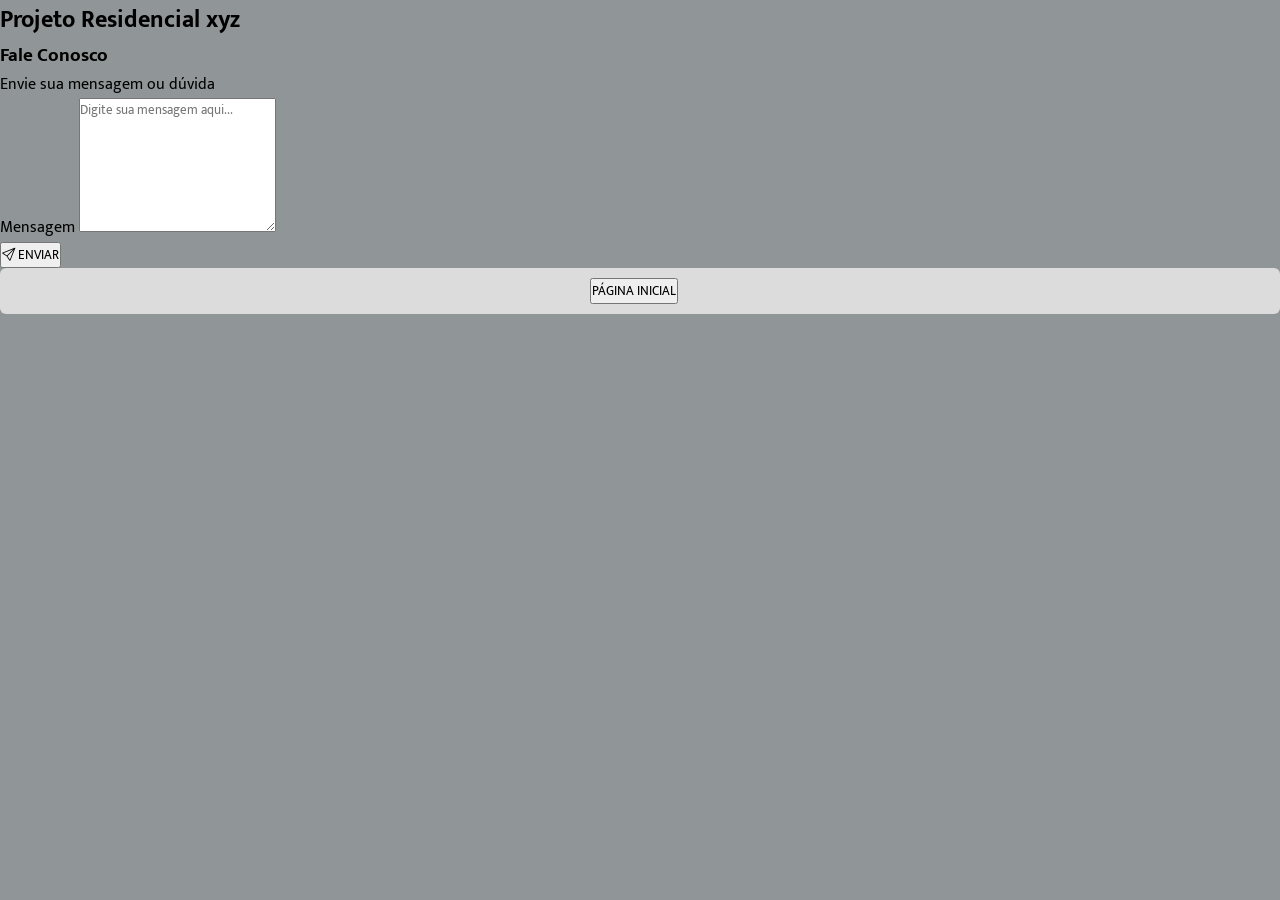
<file: Pages/ContactUs.html>
<!DOCTYPE html>
<html lang="pt-br">

<head>
    <meta charset="UTF-8">
    <meta http-equiv="X-UA-Compatible" content="IE=edge">
    <meta name="viewport" content="width=device-width, initial-scale=1.0">

    <!-- Ícones -->
    <link rel="stylesheet"
        href="https://cdn.jsdelivr.net/npm/bootstrap-icons@1.13.1/font/bootstrap-icons.min.css">

    <!-- CSS -->
    <link rel="stylesheet" href="../css/PatternStyle.css">
    <!-- <link rel="stylesheet" href="../css/ContactUs.css"> -->

    <title>Fale Conosco</title>
</head>

<body>

    <!-- Container geral -->
    <div class="container">

        <!-- HEADER -->
        <header class="header">
            <div class="header-content">
                <h2 class="titulo">Projeto Residencial xyz</h2>
            </div>
        </header>

        <!-- MAIN -->
        <main class="main">
            <div class="main-content">

                <section class="contato">
                    <div class="contato-container">

                        <div class="contato-header">
                            <h3>Fale Conosco</h3>
                            <p>Envie sua mensagem ou dúvida</p>
                        </div>

                        <form class="form-contato">

                            <div class="campo">
                                <div class="campo-content">
                                    <label for="mensagem">Mensagem</label>
                                    <textarea id="mensagem" rows="6"
                                        placeholder="Digite sua mensagem aqui..."></textarea>
                                </div>
                            </div>

                            <div class="acoes">
                                <button type="submit" id="btnEnviar">
                                    <i class="bi bi-send"></i>
                                    <span>ENVIAR</span>
                                </button>
                            </div>

                        </form>

                    </div>
                </section>

            </div>
        </main>

        <!-- FOOTER -->
        <footer class="footer">
            <div class="footer-content">
                <button id="btnPaginaInicial">
                    PÁGINA INICIAL
                </button>
            </div>
        </footer>

    </div>

</body>

</html>
</file>
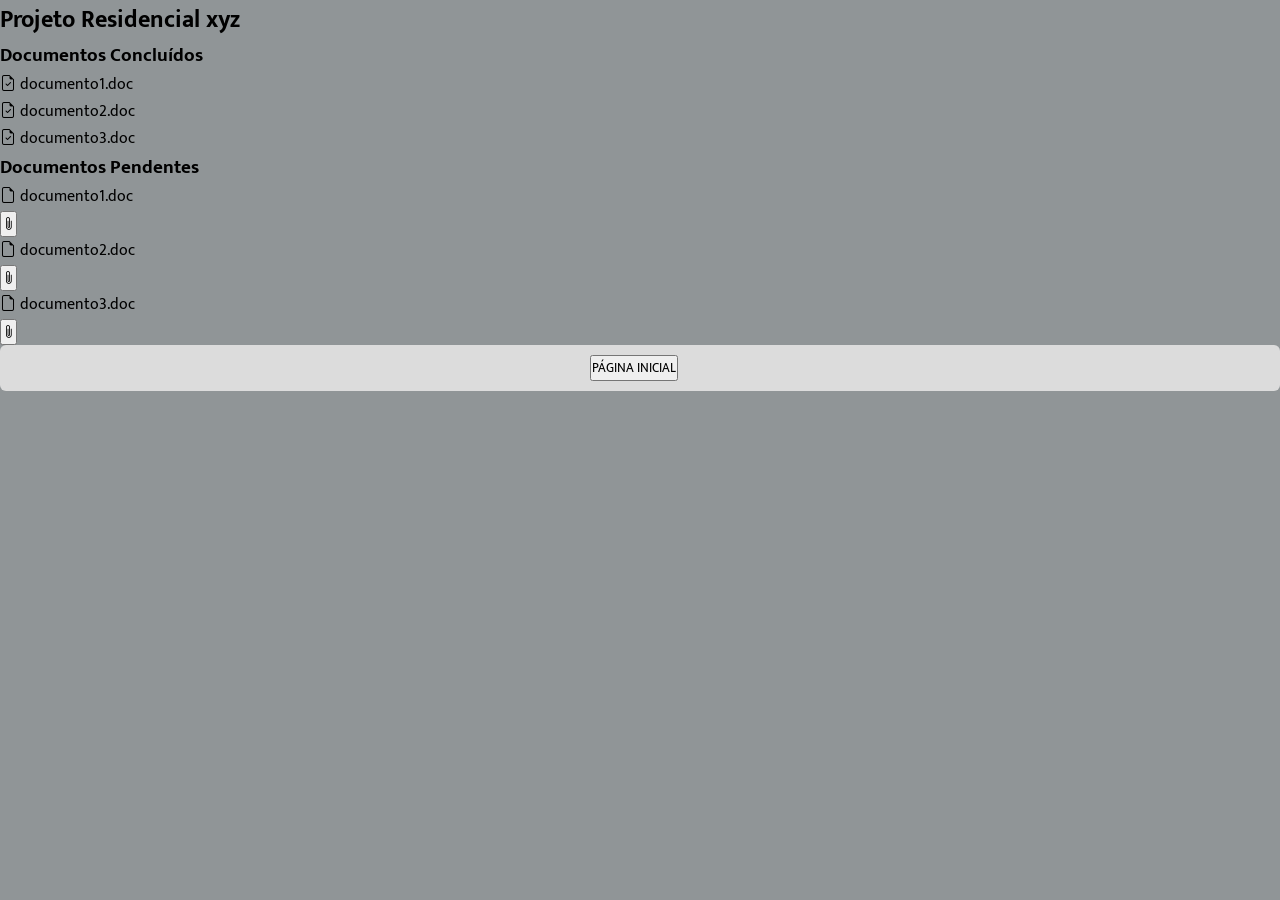
<file: Pages/Documents.html>
<!DOCTYPE html>
<html lang="pt-br">

<head>
    <meta charset="UTF-8">
    <meta http-equiv="X-UA-Compatible" content="IE=edge">
    <meta name="viewport" content="width=device-width, initial-scale=1.0">

    <link rel="stylesheet"
        href="https://cdn.jsdelivr.net/npm/bootstrap-icons@1.13.1/font/bootstrap-icons.min.css">

    <link rel="stylesheet" href="../css/PatternStyle.css">
    <!-- <link rel="stylesheet" href="../css/Documents.css"> -->

    <title>Documentos</title>
</head>

<body>

    <div class="container">

        <header class="header">
            <div class="header-content">
                <h2 class="titulo">Projeto Residencial xyz</h2>
            </div>
        </header>

        <main class="main">
            <div class="main-content">

                <section class="documentos concluidos">
                    <div class="documentos-container">

                        <div class="section-header">
                            <h3>Documentos Concluídos</h3>
                        </div>

                        <div class="documentos-lista">

                            <div class="documento-item">
                                <i class="bi bi-file-earmark-check"></i>
                                <span>documento1.doc</span>
                            </div>

                            <div class="documento-item">
                                <i class="bi bi-file-earmark-check"></i>
                                <span>documento2.doc</span>
                            </div>

                            <div class="documento-item">
                                <i class="bi bi-file-earmark-check"></i>
                                <span>documento3.doc</span>
                            </div>

                        </div>

                    </div>
                </section>

                <section class="documentos pendentes">
                    <div class="documentos-container">

                        <div class="section-header">
                            <h3>Documentos Pendentes</h3>
                        </div>

                        <div class="documentos-lista">

                            <div class="documento-item">
                                <div class="documento-info">
                                    <i class="bi bi-file-earmark"></i>
                                    <span>documento1.doc</span>
                                </div>
                                <div class="documento-acao">
                                    <button type="button">
                                        <i class="bi bi-paperclip"></i>
                                    </button>
                                </div>
                            </div>

                            <div class="documento-item">
                                <div class="documento-info">
                                    <i class="bi bi-file-earmark"></i>
                                    <span>documento2.doc</span>
                                </div>
                                <div class="documento-acao">
                                    <button type="button">
                                        <i class="bi bi-paperclip"></i>
                                    </button>
                                </div>
                            </div>

                            <div class="documento-item">
                                <div class="documento-info">
                                    <i class="bi bi-file-earmark"></i>
                                    <span>documento3.doc</span>
                                </div>
                                <div class="documento-acao">
                                    <button type="button">
                                        <i class="bi bi-paperclip"></i>
                                    </button>
                                </div>
                            </div>

                        </div>

                    </div>
                </section>

            </div>
        </main>

        <footer class="footer">
            <div class="footer-content">
                <button id="btnPaginaInicial">
                    PÁGINA INICIAL
                </button>
            </div>
        </footer>

    </div>

</body>

</html>
</file>
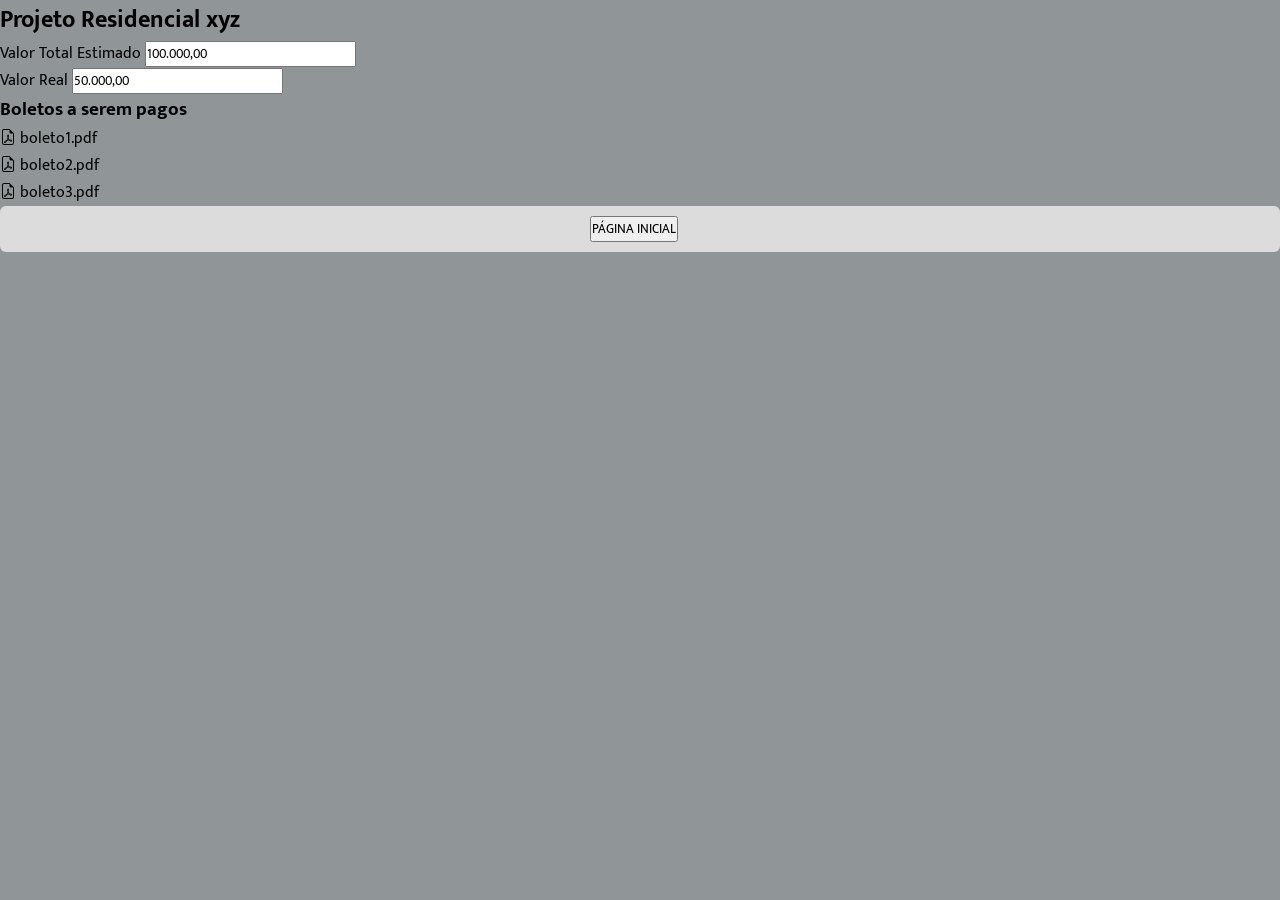
<file: Pages/Finances.html>
<!DOCTYPE html>
<html lang="pt-br">

<head>
    <meta charset="UTF-8">
    <meta http-equiv="X-UA-Compatible" content="IE=edge">
    <meta name="viewport" content="width=device-width, initial-scale=1.0">

    <link rel="stylesheet"
        href="https://cdn.jsdelivr.net/npm/bootstrap-icons@1.13.1/font/bootstrap-icons.min.css">

    <link rel="stylesheet" href="../css/PatternStyle.css">
    <!-- <link rel="stylesheet" href="../css/Finances.css"> -->

    <title>Financeiro</title>
</head>

<body>

    <div class="container">

        <header class="header">
            <div class="header-content">
                <h2 class="titulo">Projeto Residencial xyz</h2>
            </div>
        </header>

        <main class="main">
            <div class="main-content">

                <form class="form">

                    <section class="valores">
                        <div class="valores-container">

                            <div class="campo">
                                <div class="campo-content">
                                    <label for="vlrEstimado">Valor Total Estimado</label>
                                    <input type="text" id="vlrEstimado" value="100.000,00">
                                </div>
                            </div>

                            <div class="campo">
                                <div class="campo-content">
                                    <label for="vlrReal">Valor Real</label>
                                    <input type="text" id="vlrReal" value="50.000,00">
                                </div>
                            </div>

                        </div>
                    </section>

                    <section class="boletos">
                        <div class="boletos-container">

                            <div class="boletos-header">
                                <h3>Boletos a serem pagos</h3>
                            </div>

                            <div class="boletos-lista">

                                <div class="boleto-item">
                                    <i class="bi bi-file-earmark-pdf"></i>
                                    <span>boleto1.pdf</span>
                                </div>

                                <div class="boleto-item">
                                    <i class="bi bi-file-earmark-pdf"></i>
                                    <span>boleto2.pdf</span>
                                </div>

                                <div class="boleto-item">
                                    <i class="bi bi-file-earmark-pdf"></i>
                                    <span>boleto3.pdf</span>
                                </div>

                            </div>

                        </div>
                    </section>

                </form>

            </div>
        </main>

        <footer class="footer">
            <div class="footer-content">
                <button id="btnPaginaInicial">
                    PÁGINA INICIAL
                </button>
            </div>
        </footer>

    </div>

</body>

</html>
</file>
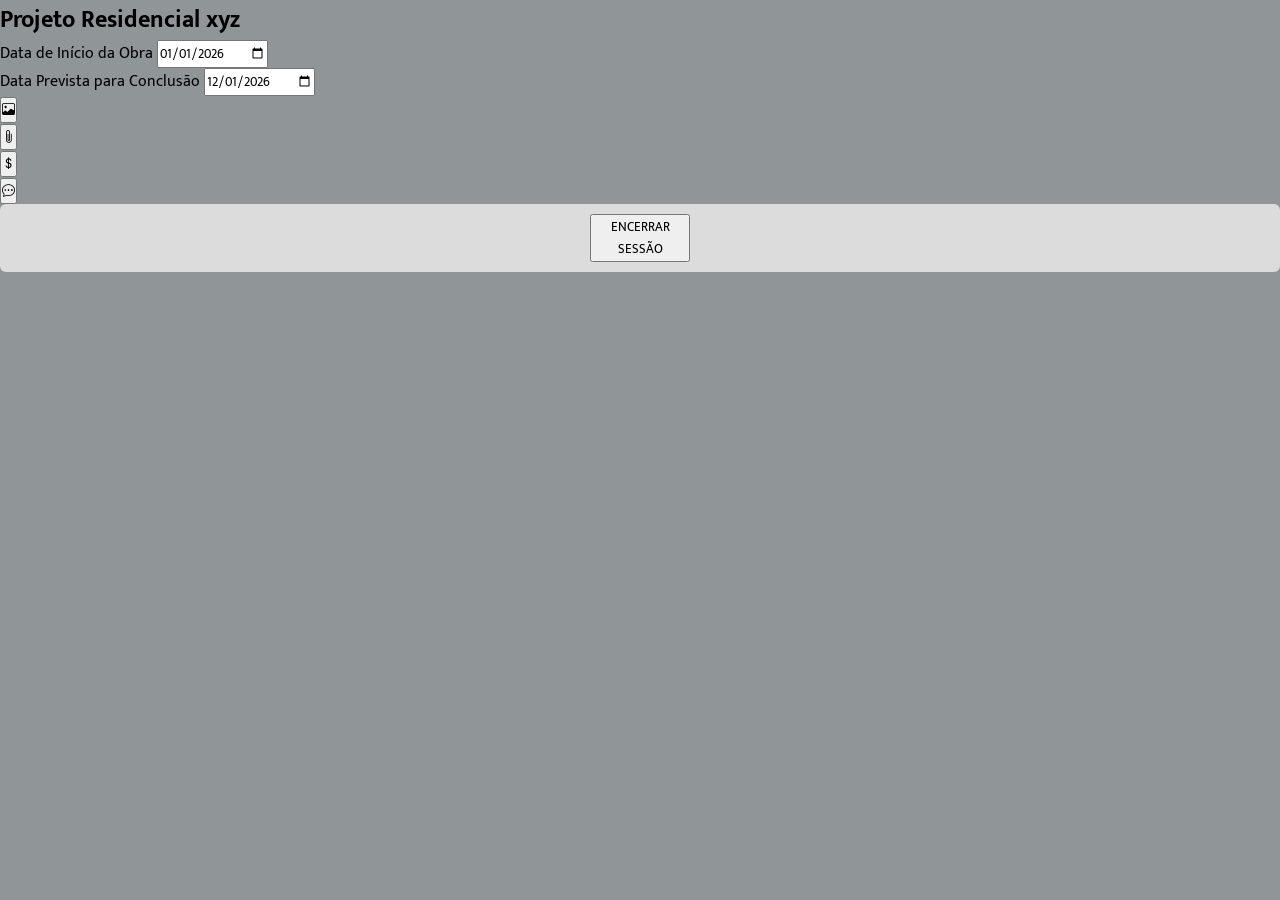
<file: Pages/InitialPage.html>
<!DOCTYPE html>
<html lang="pt-br">

<head>
    <meta charset="UTF-8">
    <meta http-equiv="X-UA-Compatible" content="IE=edge">
    <meta name="viewport" content="width=device-width, initial-scale=1.0">

    <link rel="stylesheet"
        href="https://cdn.jsdelivr.net/npm/bootstrap-icons@1.13.1/font/bootstrap-icons.min.css">

    <link rel="stylesheet" href="../css/PatternStyle.css">
    <!-- <link rel="stylesheet" href="../css/InitialPage.css"> -->

    <title>Página Inicial</title>
</head>

<body>

    <div class="container">

        <header class="header">
            <div class="header-content">
                <h2 class="titulo">
                    Projeto Residencial xyz
                </h2>
            </div>
        </header>

        <main class="main">

            <div class="main-content">

                <form class="form">

                    <section class="datas">
                        <div class="datas-container">

                            <div class="campo">
                                <div class="campo-content">
                                    <label for="dtInicio">Data de Início da Obra</label>
                                    <input type="date" id="dtInicio" value="2026-01-01">
                                </div>
                            </div>

                            <div class="campo">
                                <div class="campo-content">
                                    <label for="dtConclusao">Data Prevista para Conclusão</label>
                                    <input type="date" id="dtConclusao" value="2026-12-01">
                                </div>
                            </div>

                        </div>
                    </section>

                    <section class="botoes">
                        <div class="botoes-container">

                            <div class="botao-item">
                                <button type="button" value="1">
                                    <i class="bi bi-image"></i>
                                </button>
                            </div>

                            <div class="botao-item">
                                <button type="button" value="2">
                                    <i class="bi bi-paperclip"></i>
                                </button>
                            </div>

                            <div class="botao-item">
                                <button type="button" value="3">
                                    <i class="bi bi-currency-dollar"></i>
                                </button>
                            </div>

                            <div class="botao-item">
                                <button type="button" value="4">
                                    <i class="bi bi-chat-dots"></i>
                                </button>
                            </div>

                        </div>
                    </section>

                </form>

            </div>

        </main>

        <footer class="footer">
            <div class="footer-content">
                <button id="btnEncerrarSessao">
                    ENCERRAR SESSÃO
                </button>
            </div>
        </footer>

    </div>

</body>

</html>
</file>
<file: css/PatternStyle.css>
@import url("https://fonts.googleapis.com/css2?family=Mukta:wght@200;300;400;500;600;700;800&family=Roboto+Slab:wght@100;200;300;400;500;600;700;800;900&display=swap");

* {
    margin: 0;
    padding: 0;
    font-family: Mukta;
}

body {
    background: #909597;
    min-height: 100vh;
}

.container {
    display: flex;
    flex-direction: column;
}


.footer {
    display: flex;
    padding: 10px;
    border-radius: 6px;
    background-color: #dcdcdc;
    color: #7a7a7a;
    cursor: pointer;
    border: none;
        justify-content: space-around;
    align-items: baseline;
}

.footer-content {
    width: 100px;
    display: flex;
}

@media screen and (max-width: 480px) {
    body {
        width: 100%;
    }

    header {
        display: flex;
    }
}
</file>
<file: css/ContactUs.css>
.contato-header {
    text-align: center;
    margin-bottom: 15px;
    color: #f1f1f1;
}

textarea {
    height: 120px;
    resize: none;
}

.acoes {
    margin-top: 10px;
    display: flex;
    justify-content: flex-end;
}

#btnEnviar {
    width: 120px;
}
</file>
<file: css/Documents.css>
.documentos-container {
    margin-bottom: 20px;
}

.section-header {
    margin-bottom: 10px;
    color: #f1f1f1;
    font-size: 13px;
}

/* LISTA */
.documentos-lista {
    display: flex;
    flex-direction: column;
    gap: 8px;
}

/* ITEM */
.documento-item {
    display: flex;
    justify-content: space-between;
    align-items: center;
    background-color: #d9d9d9;
    padding: 8px;
    border-radius: 4px;
    font-size: 12px;
}

/* AÇÃO */
.documento-acao button {
    padding: 5px;
}
</file>
<file: css/Finances.css>
.valores-container {
    display: flex;
    flex-direction: column;
    gap: 10px;
    margin-bottom: 20px;
}

.boletos-header {
    margin-bottom: 10px;
    color: #f1f1f1;
    font-size: 13px;
}

.boletos-lista {
    display: flex;
    flex-direction: column;
    gap: 8px;
}

.boleto-item {
    background-color: #d9d9d9;
    padding: 8px;
    border-radius: 4px;
    font-size: 12px;
}
</file>
<file: css/InitialPage.css>
.datas-container {
    display: flex;
    flex-direction: column;
    gap: 10px;
}

/* BOTÕES GRID */
.botoes-container {
    margin-top: 20px;
    display: grid;
    grid-template-columns: repeat(2, 1fr);
    gap: 15px;
}

.botao-item button {
    height: 60px;
    font-size: 22px;
}
</file>
